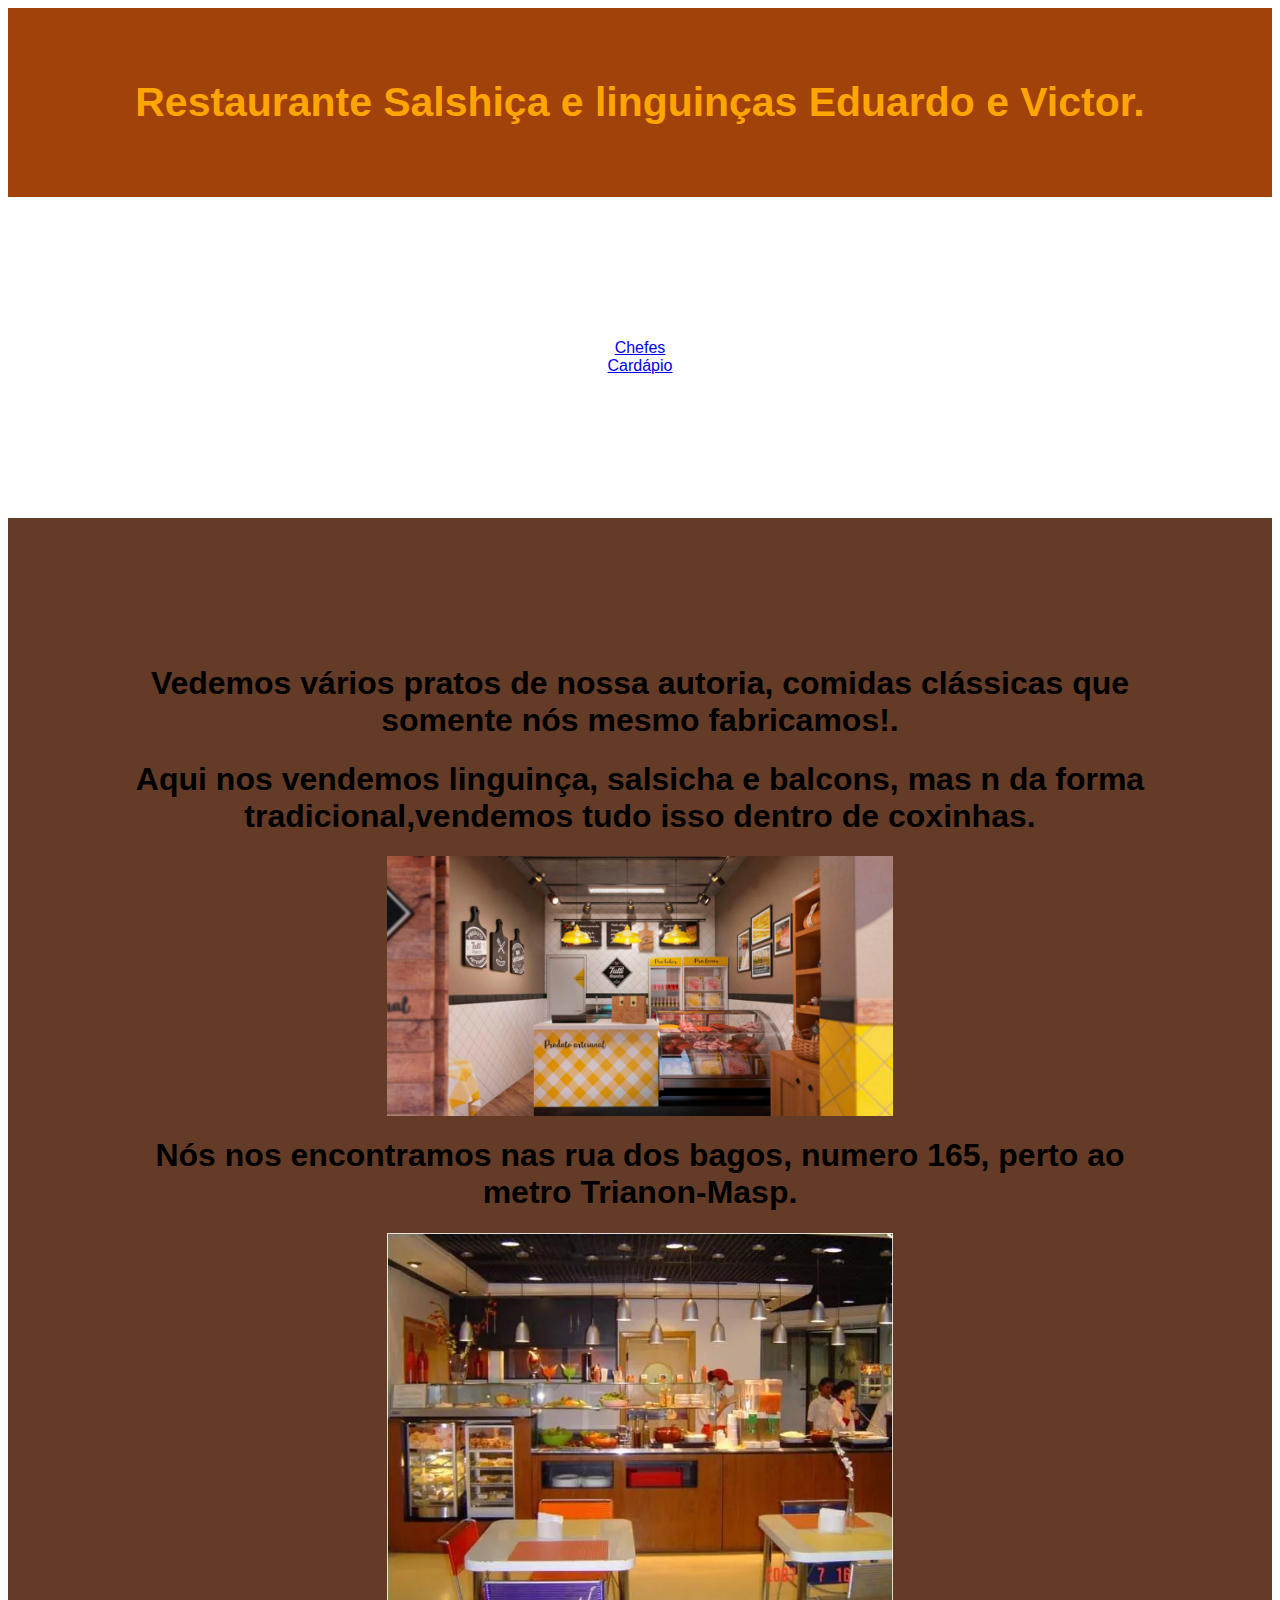
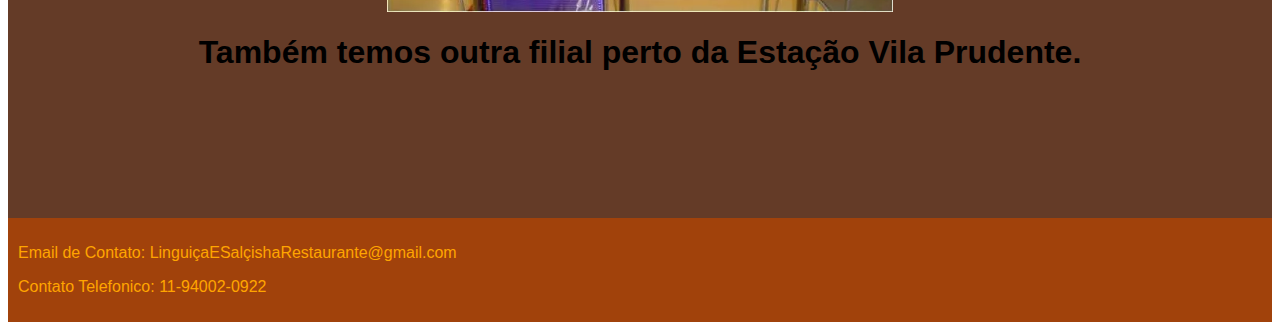
<file: index.html>
<!DOCTYPE html>
<html lang="en">

<head>
    <link rel="stylesheet" href="css/style_layout.css">
    <meta charset="UTF-8">
    <meta name="viewport" content="width=device-width, initial-scale=1.0">
    <link rel="icon" type="imagem/x-icon" href="imagem/icons8-salsichas-64.png">
    <title>Linguinçudos</title>
</head>

<body>
    <header>
        <h3>Restaurante Salshiça e linguinças Eduardo e Victor.</h3>
    </header>

    <section>
        <nav>
            <ul>
                <li><a href="http://127.0.0.1:5500/chefes.html">Chefes</a></li>
                <li><a href="http://127.0.0.1:5500/cardapio.html">Cardápio</a></li>
        </nav>

        <article>
            <h1>Vedemos vários pratos de nossa autoria, comidas clássicas que somente nós mesmo fabricamos!.</h1>
            <h1>Aqui nos vendemos linguinça, salsicha e balcons, mas n da forma tradicional,vendemos tudo isso dentro de coxinhas.</h1>
            <img src="imagem/01-4-1.jpg" alt="Imagem da nossas lojas" style="display: block;margin: auto;" class="Estilodaimagem"></img>
            <h1>Nós nos encontramos nas rua dos bagos, numero 165, perto ao metro Trianon-Masp.</h1>
            <img src="imagem/lanchonete-corporativa-01.webp" alt="Imagem de outram loja nossa" style="display: block;margin: auto;" class="Estilodaimagem"></img>
            <h1>Também temos outra filial perto da Estação Vila Prudente.</h1>
        </article>
    </section>

    <footer>
        <p>Email de Contato: LinguiçaESalçishaRestaurante@gmail.com</p>
        <p>Contato Telefonico: 11-94002-0922</p>
    </footer>
</body>

</html>
</file>
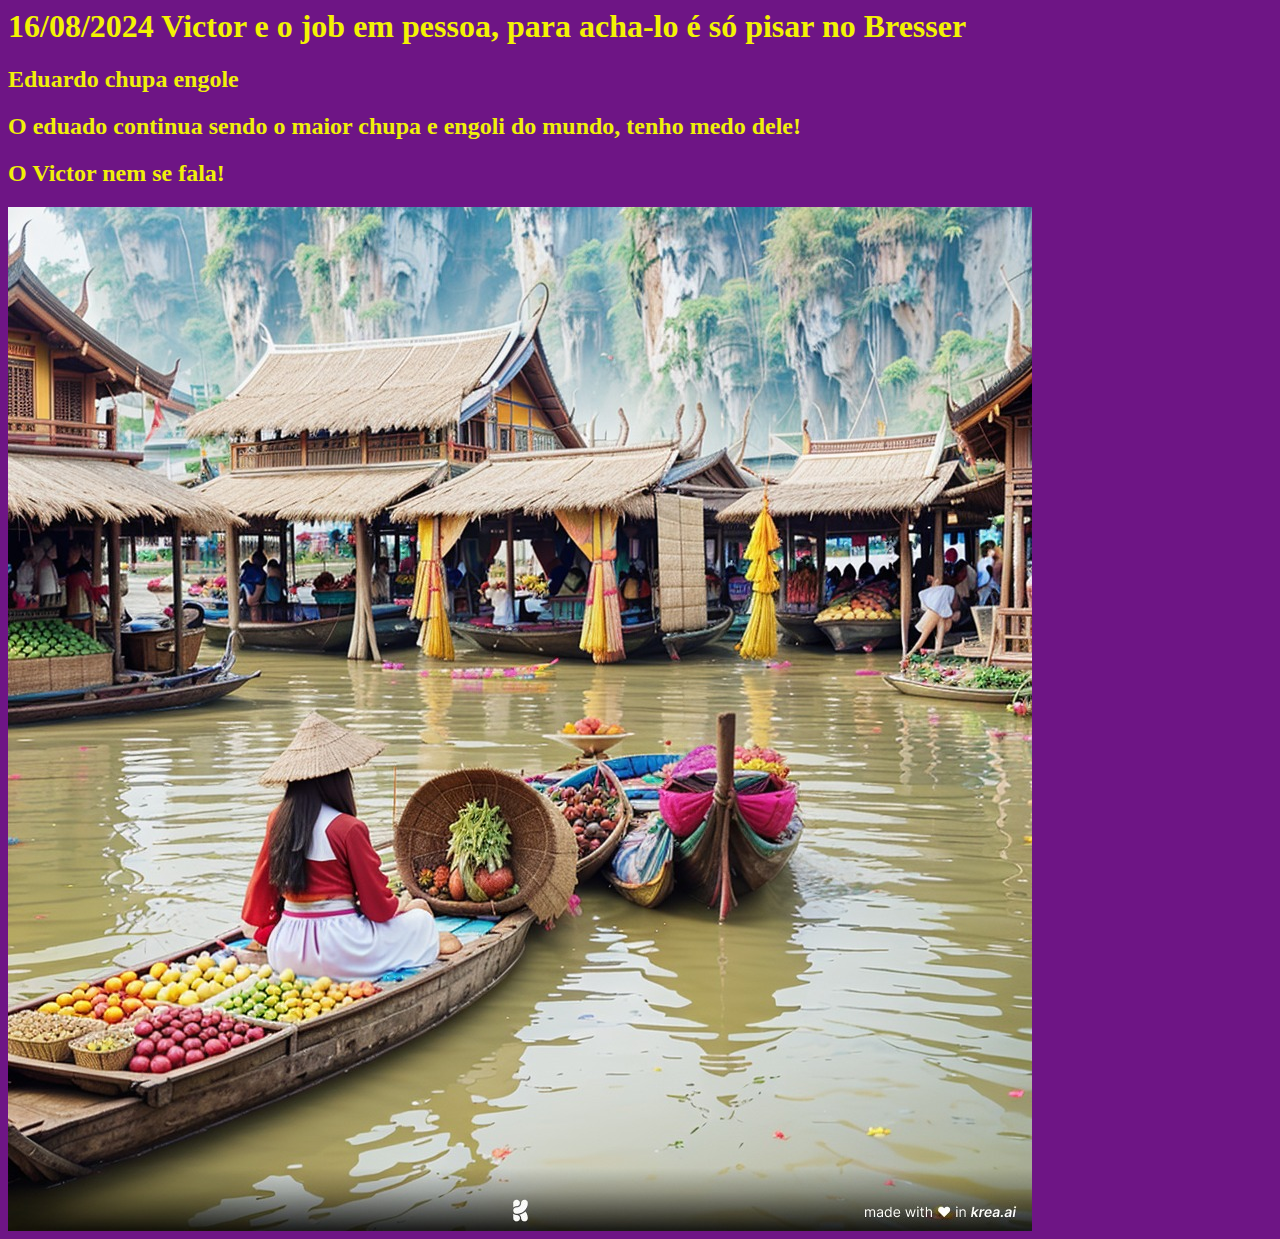
<file: aula_progamacaoweb.html>
<html>
<head> 
    <title> cabeça, PESCOÇO, ombro joelho e pé </title>
    <link rel="icon" type="imagem/x-icon" href="imagem/icons8-coco-32.png"
</head>

<body style="background-color: rgb(110, 21, 133);" >

<!-- Eles não fazem nada disso, tudo isso não passa de uma atividade. -->
<h1 style="color: rgb(243, 243, 3);" <p> 16/08/2024  Victor e o job em pessoa, para acha-lo é só pisar no Bresser </h1>
<h2 style="color: rgb(240, 240, 9);" style="font-family: Arial, Helvetica, sans-serif;"> Eduardo chupa engole </h2>
<h2 style="color: rgb(240, 240, 9);" style="font-family: Arial, Helvetica, sans-serif;"> O eduado continua sendo o maior chupa e engoli do mundo, tenho medo dele! </h2>
<h2 style="color: rgb(240, 240, 9);" style="font-family: Arial, Helvetica, sans-serif;"> O Victor nem se fala! </h2>
<img src="imagem/Imagem da aula.jpg" alt="Mensagem escondida">
</html
</file>
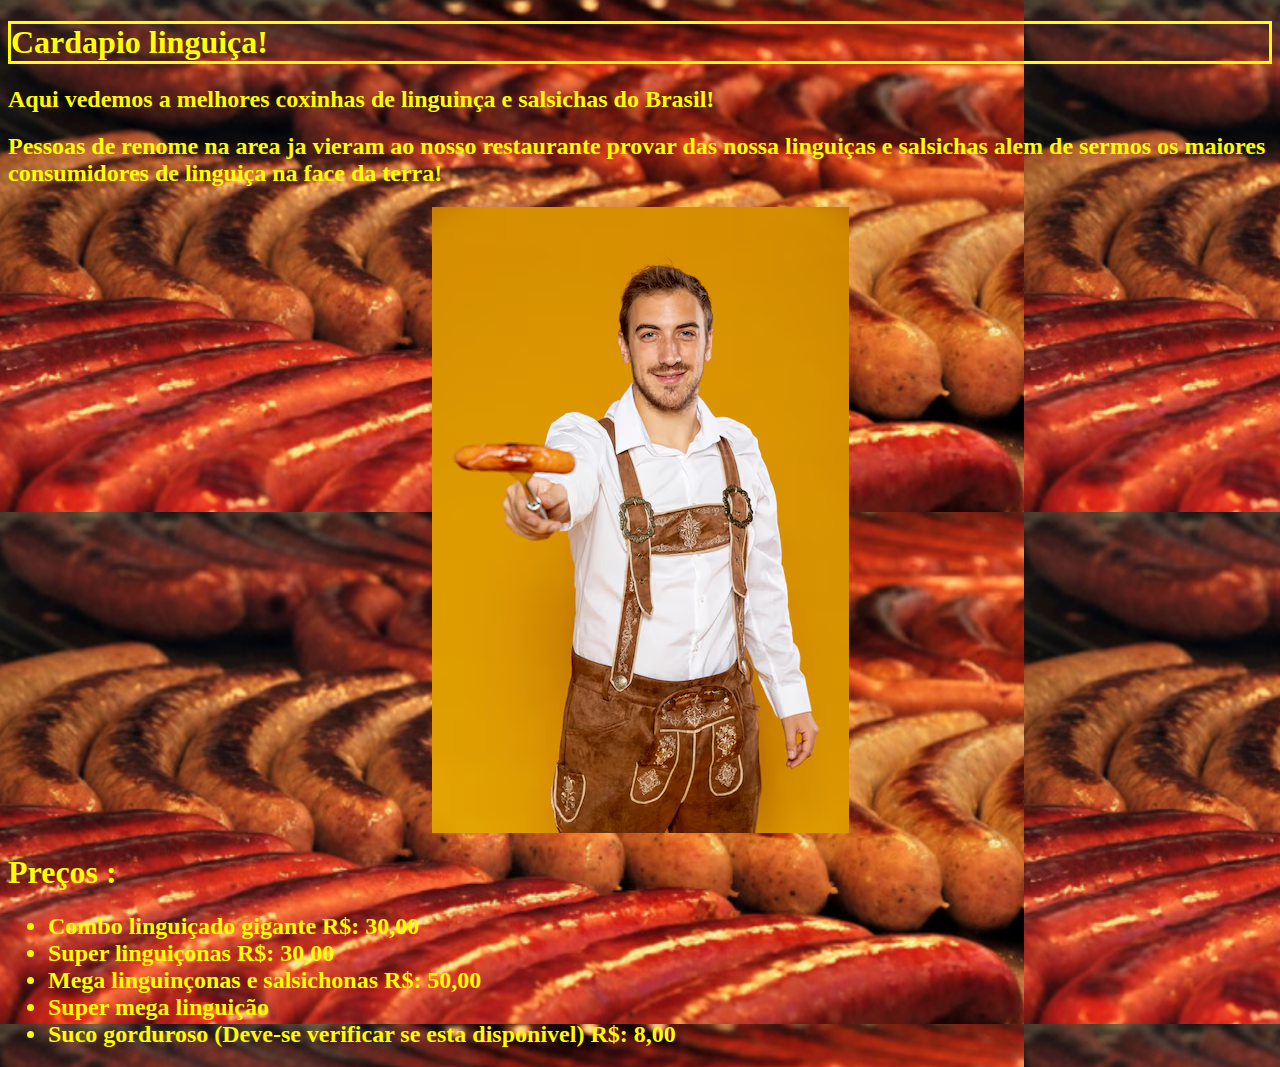
<file: cardapio.html>
<!DOCTYPE html>
<html lang="en">
<head>
    <meta charset="UTF-8">
    <meta name="viewport" content="width=device-width, initial-scale=1.0">
    <title>Linguinçudos</title>
        <link rel="icon" type="imagem/x-icon" href="imagem/icons8-salsichas-64.png">
    </head>
    <body>
    <style>
    body {
        background-image: url(imagem/Design-sem-nome-23-1024x512.png);
    }
    </style>
    <h1 div style="border: solid rgb(255, 255, 0); color: rgb(255, 255, 0);";> Cardapio linguiça!</div></h1>
    <h2 style="color: rgb(255, 251, 0);"> Aqui vedemos a melhores coxinhas de linguinça e salsichas do Brasil! </h2>
    <h2 style="color: rgb(255, 251, 0);"> Pessoas de renome na area ja vieram ao nosso restaurante provar das nossa linguiças e salsichas alem de sermos os maiores consumidores de linguiça na face da terra!</h2> 
    <img src="imagem/homem-segurando-alemao-linguica-com-fundo-amarelo_23-2148270229.avif" alt="Esse homem nao e o Eduardo nem o Victor" style="display: block;margin: auto;"> <!--Esse é o codigo para centralizar a imgaem-->
    <h1 style="color: rgb(255, 251, 0);"> Preços :</h1> 
<ul>
    <h2><li style="color: rgb(255, 251, 0);">Combo linguiçado gigante R$: 30,00 </li>
    <li style="color: rgb(255, 251, 0);"> Super linguiçonas R$: 30,00</li>
    <li style="color: rgb(255, 251, 0);"> Mega linguinçonas e salsichonas R$: 50,00</li>
    <li style="color: rgb(255, 251, 0);"> Super mega linguição</li>
    <li style="color: rgb(255, 251, 0);"> Suco gorduroso (Deve-se verificar se esta disponivel) R$: 8,00 </li></h2>
    </ul>
</div>
</body>
</html>
</file>
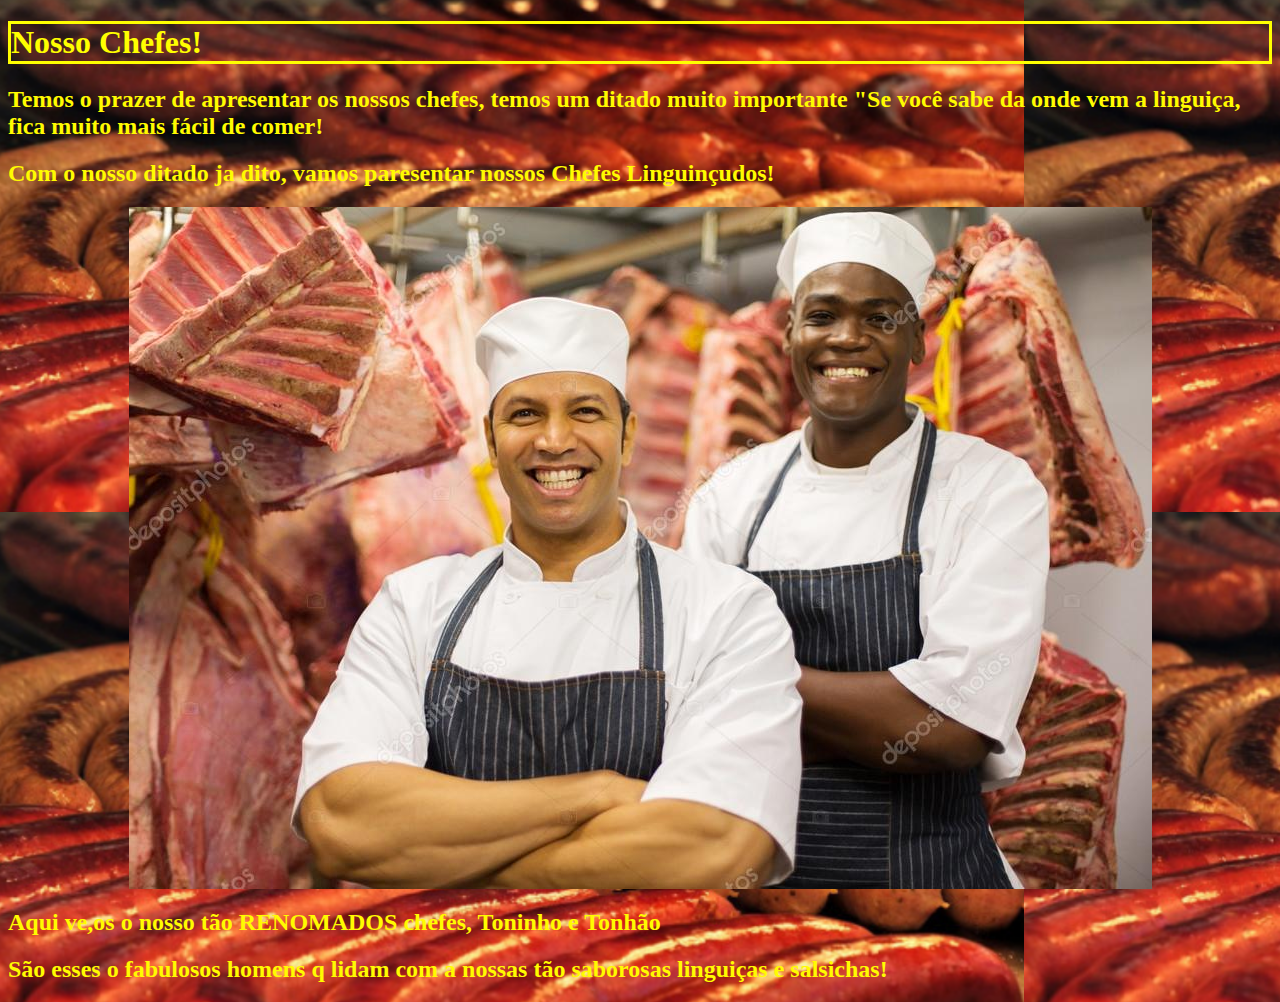
<file: chefes.html>
<!DOCTYPE html>
<html lang="en">
<head>
    <meta charset="UTF-8">
    <meta name="viewport" content="width=device-width, initial-scale=1.0">
    <title>Linguinçudos</title>
    <link rel="icon" type="imagem/x-icon" href="imagem/icons8-salsichas-64.png">
</head>
<body>
<style>
    body{
        background-image: url(imagem/Design-sem-nome-23-1024x512.png)
    }
</style>
<h1 div style="border: solid rgb(255, 255, 0); color: rgb(255, 255, 0);";> Nosso Chefes! </div></h1>
<h2 style="color: rgb(255, 251, 0);"> Temos o prazer de apresentar os nossos chefes, temos um ditado muito importante "Se você sabe da onde vem a linguiça, fica muito mais fácil de comer!</h2> 
<h2 style="color: rgb(255, 251, 0);"> Com o nosso ditado ja dito, vamos paresentar nossos Chefes Linguinçudos!</h2>
<img src="imagem/depositphotos_99467736-stock-photo-butchers-standing-in-butchery.jpg" alt="Esses sao os nosso chefes de renome" style="display: block;margin: auto;"> 
<h2 style="color:rgb(255, 251, 0) ;">Aqui ve,os o nosso tão RENOMADOS chefes, Toninho e Tonhão</h2>
<h2 style="color:rgb(255, 251, 0) ;">São esses o fabulosos homens q lidam com a nossas tão saborosas linguiças e salsichas!</h2>
</body>
</html>
</file>
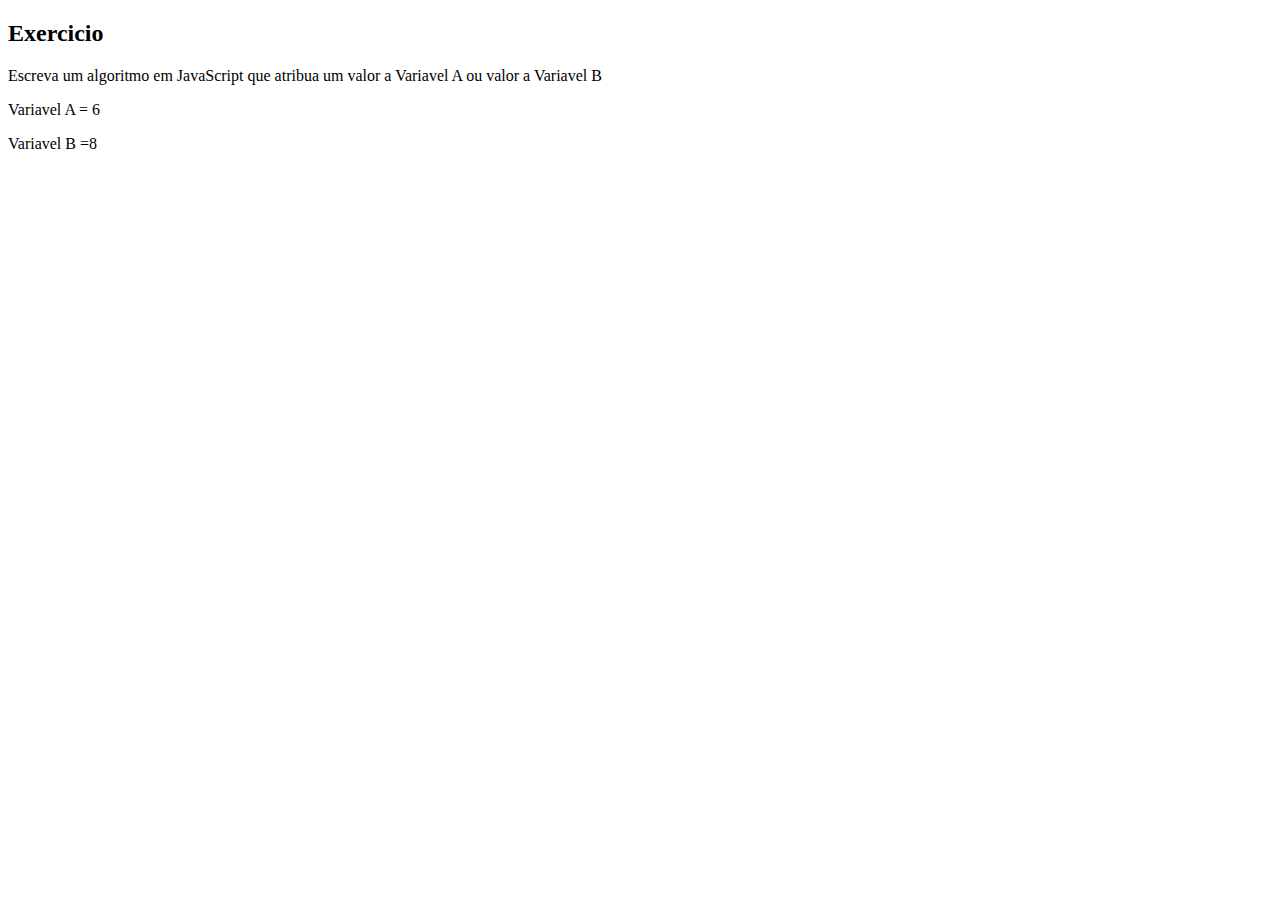
<file: exercicio.html>
<!DOCTYPE html>
<html>
<body>

<h2>Exercicio</h2>

<p id="demo">Escreva um algoritmo em JavaScript que atribua um valor a Variavel A ou valor a Variavel B</p>
<p> Variavel A = 6 </p>
<p> Variavel B =8 </p>
<script>
let x, z;
x = 6;        // Statement 2
y = 8;        // Statement 3

document.getElementById("demo").innerHTML =
"Os valores invertidos são:" =y = x ;
</script>

</body>
</html>
</file>
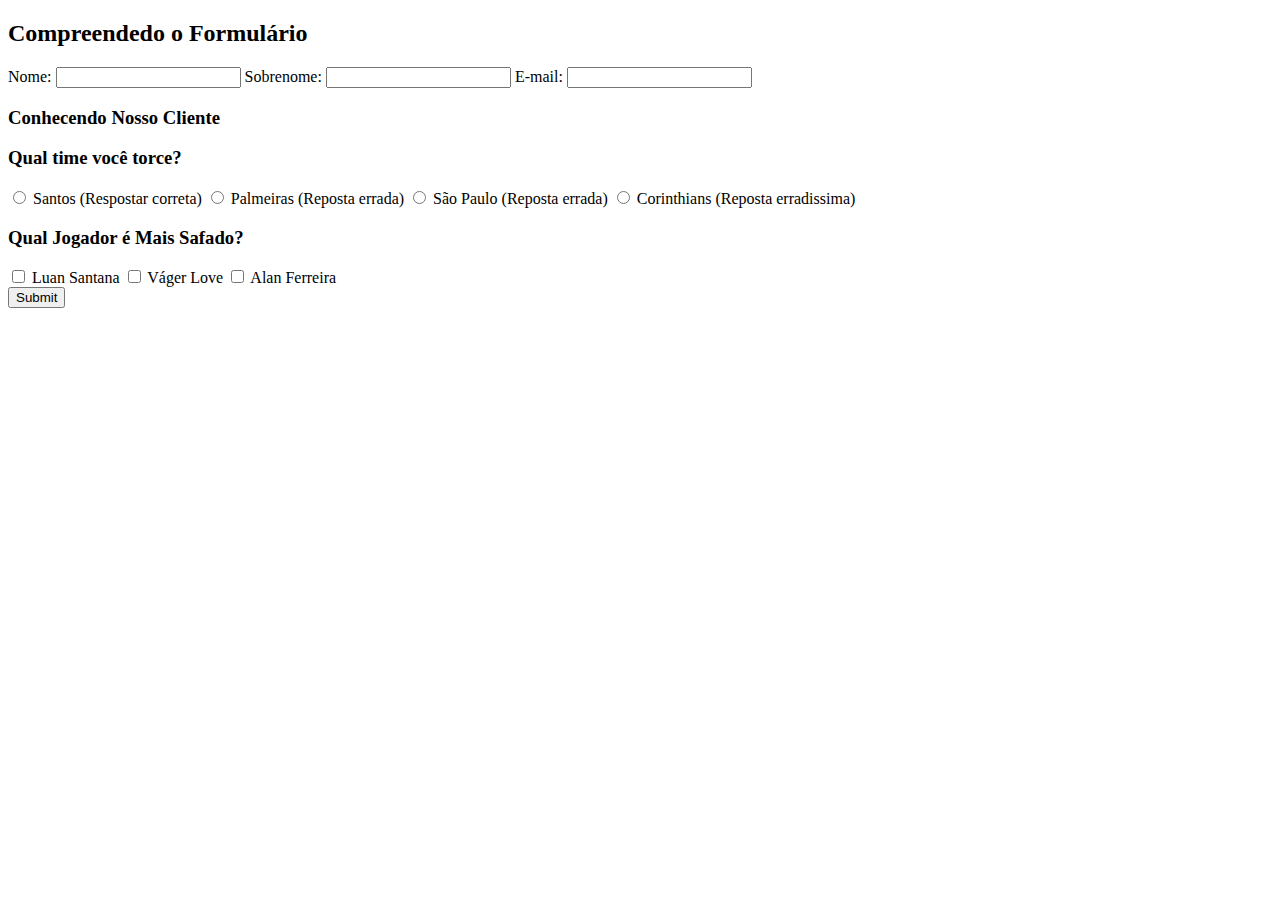
<file: formulario.html>
<!DOCTYPE html>
<html lang="en">
<head>
    <meta charset="UTF-8">
    <meta name="viewport" content="width=device-width, initial-scale=1.0">
    <title>Infromação de Clientes</title>
</head>
<body>
    <h2>Compreendedo o Formulário</h2>
    <form>
        <lable for="Primeiro Nome">Nome: </lable>
        <input type="text" id="Primeiro Nome" name="Primeiro Nome" valure="Daniel">
        <label for="sobrenome">Sobrenome: </label>
        <input type="text" id="Sobrenome" name="Sobrenome" valure="Azevedo">
        <label for="email">E-mail: </label>
        <input type="eamil" id="email" name="email" valure="Daniel.azevedo081205@gmail.com">

        <h3>Conhecendo Nosso Cliente</h3>
        <h3>Qual time você torce?</h3>
        <input type="radio" id="Opção1" name="fav_leguage" valure="Opção1">
        <label for="Santos">Santos (Respostar correta)</label>
        <input type="radio" id="Opção2" name="fav_leguage" valure="Opção2">
        <label for="Palmeiras">Palmeiras (Reposta errada)</label>
        <input type="radio" id="Opção3" name="fav_leguage" valure="Opção3">
        <label for="São Paulo">São Paulo (Reposta errada)</label>
        <input type="radio" id="Opção4" name="fav_leguage" valure="Opção4">
        <label for="Corinthians">Corinthians (Reposta erradissima)</label>

        <h3>Qual Jogador é Mais Safado?</h3>
        <input type="checkbox" id="CACHORRÕES" name="CACHORRÕES" valure="Luan Santana">
        <label for="cachorrão1">Luan Santana</label>
        <input type="checkbox" id="CACHORRÕES" name="CACHORRÕES" valure="Váger Love">
        <label for="cachorrão2"> Váger Love</label>
        <input type="checkbox" id="CACHORRÕES" name="CACHORRÕES" valure="Alan Ferreira">
        <label for="cachorrão3"> Alan Ferreira</label>
        <br>
        <input type="submit" valure="Enviar Formulário">
</body>
</html>
</file>
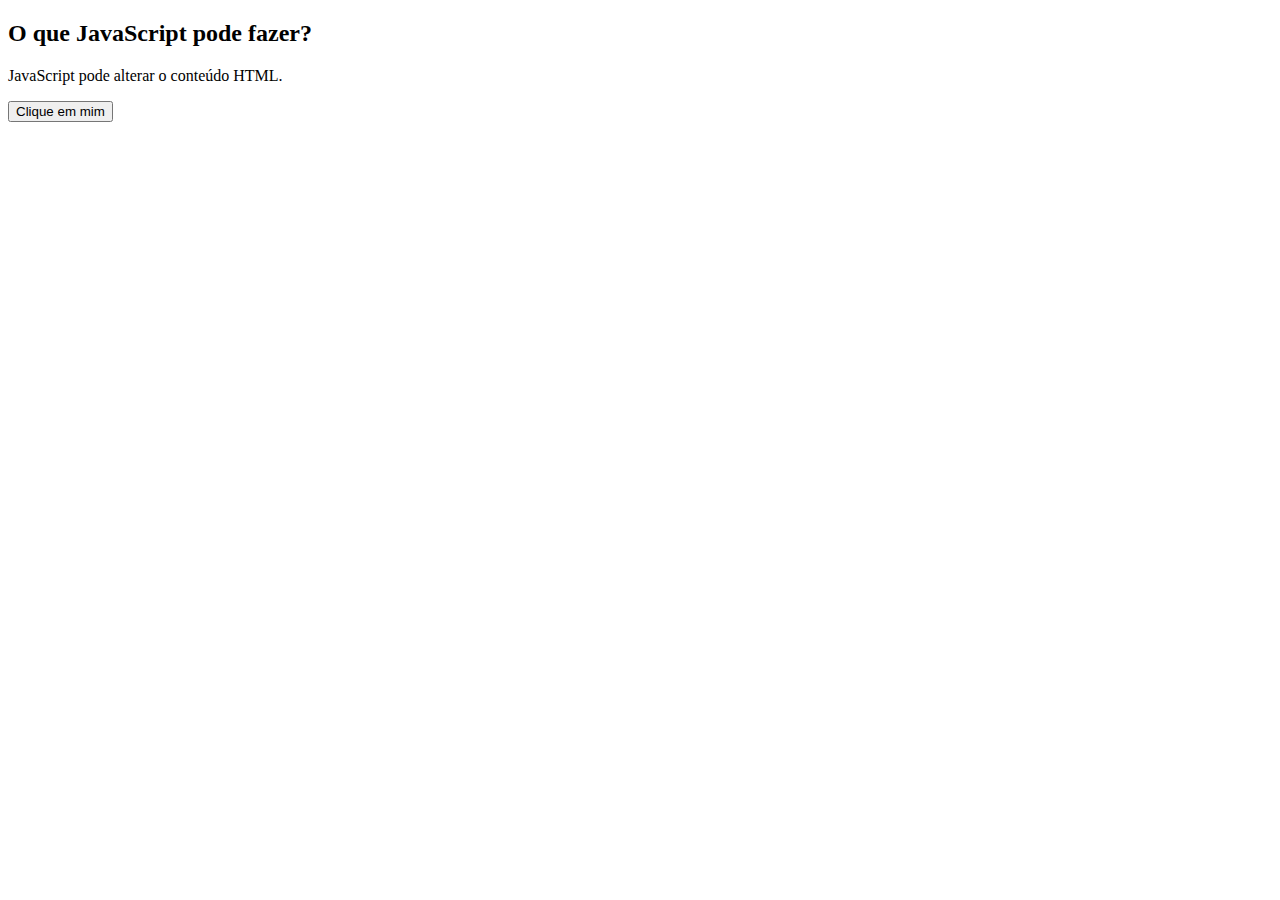
<file: hello-word.html>
<!DOCTYPE html>
<html>
<body>
    
    <h2> O que JavaScript pode fazer?</h2>
    <p id="demo"> JavaScript pode alterar o conteúdo HTML.</p>
    <button type="button" onclick='document.getElementById("demo").innerHTML="Olá JavaScript!"'> Clique em mim </button>

</body>
</html>
</file>
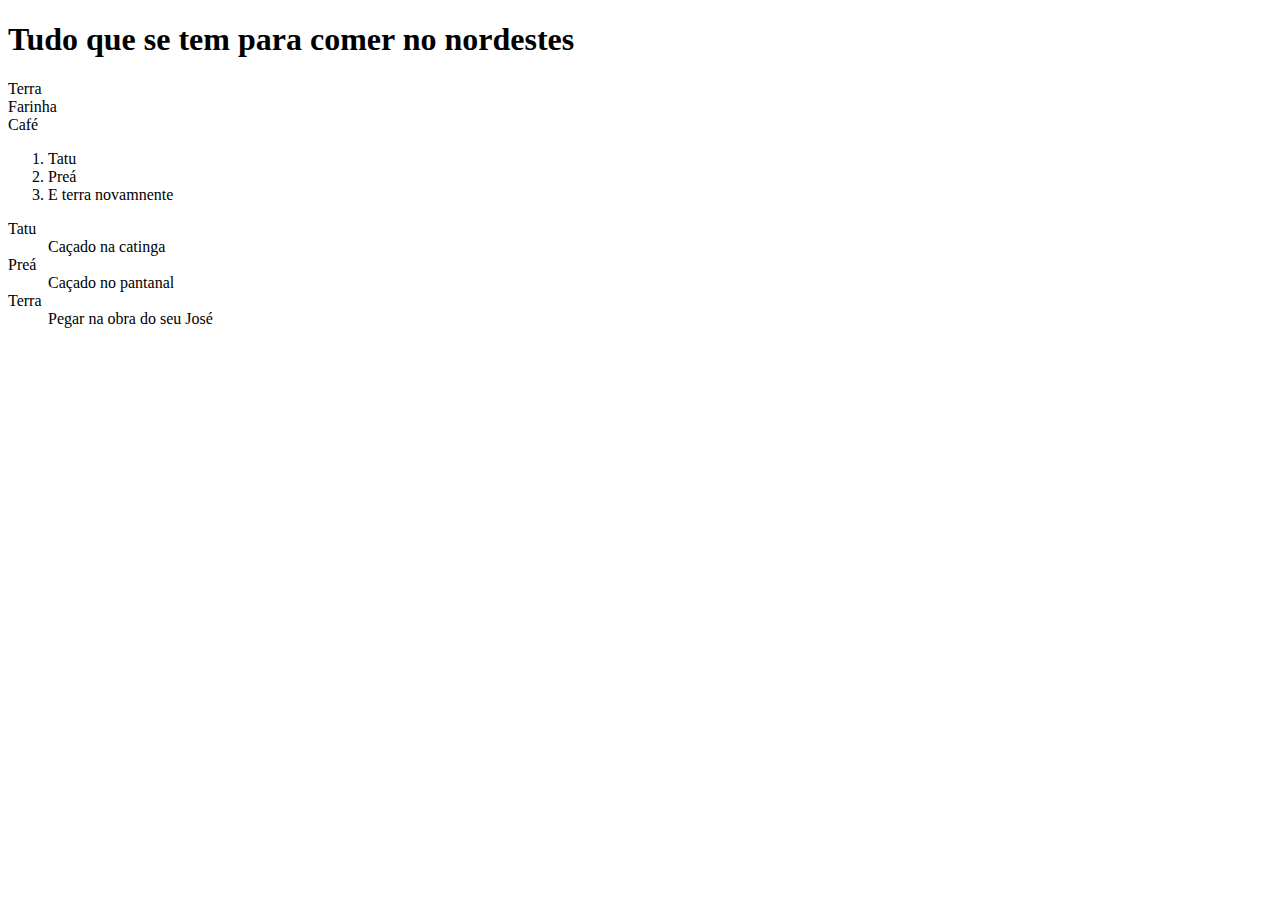
<file: lists.html>
<!DOCTYPE html>
<html lang="en">
<head>
    <meta charset="UTF-8">
    <meta name="viewport" content="width=device-width, initial-scale=1.0">
    <title>Lists</title>
</head>
<body>
    <p><h1> Tudo que se tem para comer no nordestes</h1></p>
        <li>Terra</li>
        <li>Farinha</li>
        <li>Café</li>
    </ul>
    <ol>
        <li>Tatu</li>
        <li>Preá</li>
        <li>E terra novamnente  </li>
    </ol>
    <dl> 
        <dt>Tatu</dt>
        <dd>Caçado na catinga</dd>
        <dt>Preá</dt>
        <dd>Caçado no pantanal</dd>
        <dt>Terra</dt>
        <dd>Pegar na obra do seu José</dd>
    </dl>
</body>
</html>
</file>
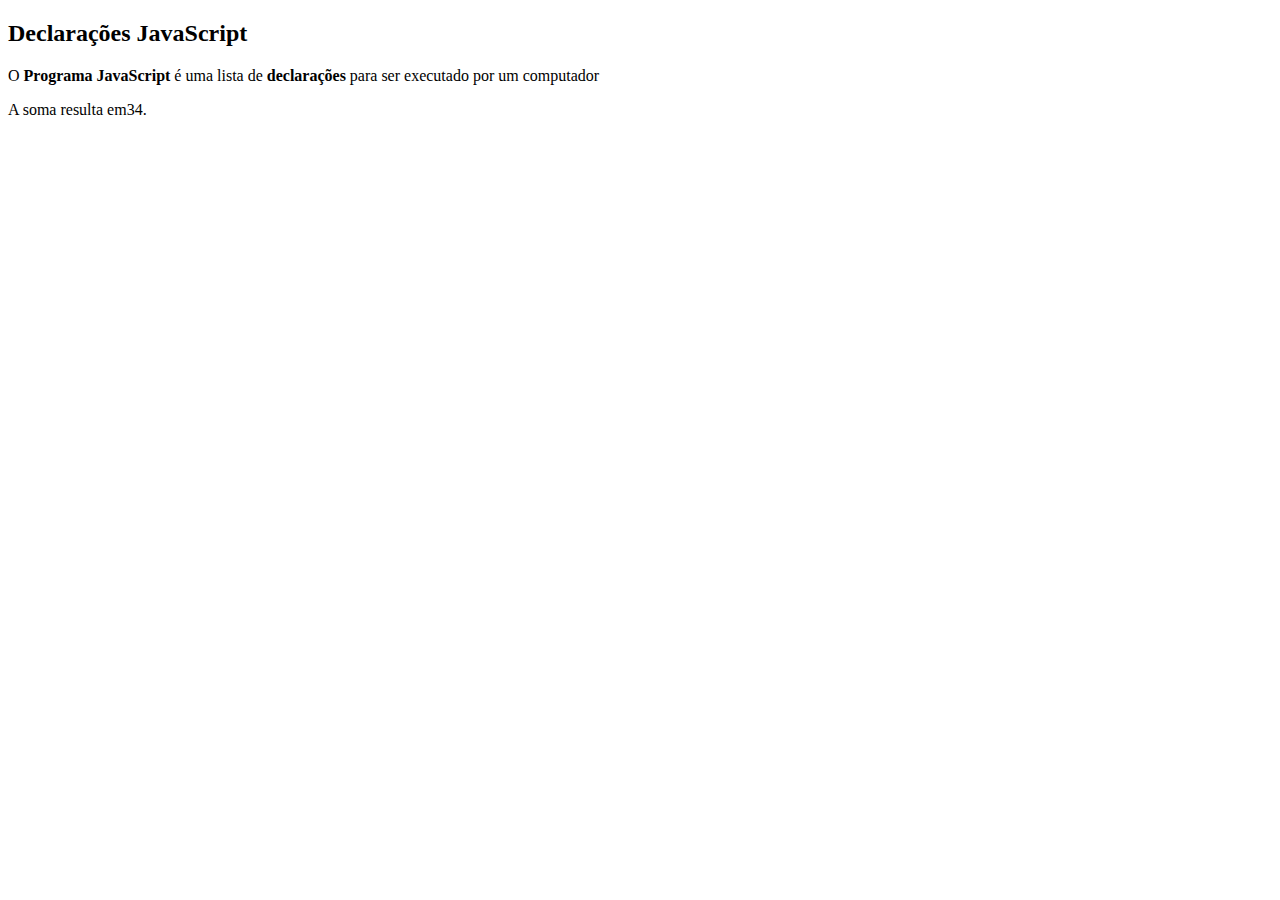
<file: soma.html>
<!DOCTYPE html>
<html>
<body>

<h2>Declarações JavaScript</h2>

<p>O <b>Programa JavaScript</b> é uma lista de <b>declarações</b> para ser executado por um computador</p>

<p id="demo"></p>

<script>
let x, y, z;  // Statement 1
x = 16;        // Statement 2
y = 18;        // Statement 3
z = x + y;    // Statement 4

document.getElementById("demo").innerHTML =
"A soma resulta em" + z + ".";  
</script>

</body>
</html>
</file>
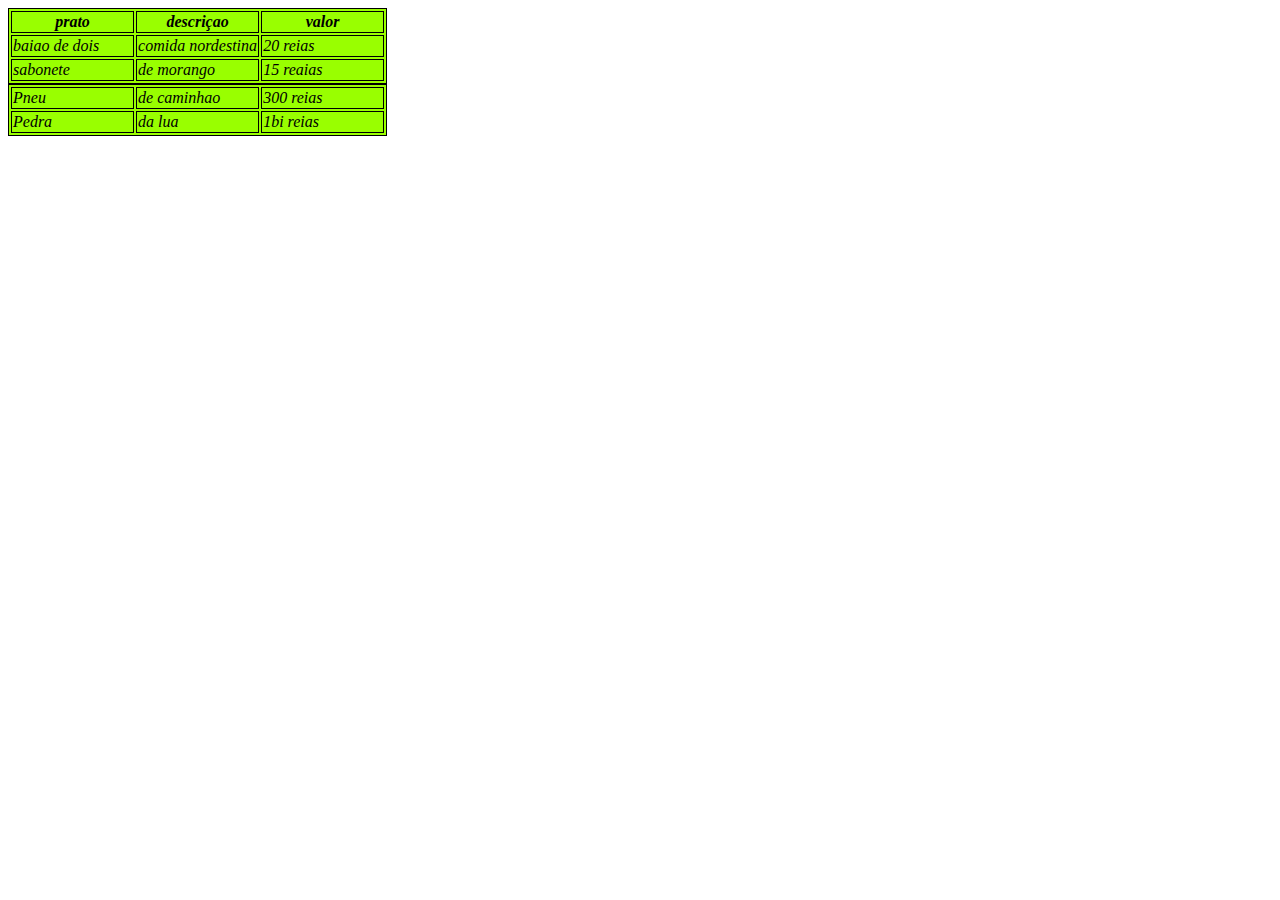
<file: table.html>
<!DOCTYPE html>
<html lang="en">
<head>
    <meta charset="UTF-8">
    <meta name="viewport" content="width=device-width, initial-scale=1.0">
    <title>Table</title>
    <style> 
        table,th,td 
        {
            width: 30%;
            border: 1px solid rgb(0, 0, 0);
            background-color: rgb(153, 255, 0);
            font-style: italic;
        }
    </style>
</head>

<body>
    <table>
        <tr>
            <th>prato</th>
            <th>descriçao</th>
            <th>valor</th>

        </tr>
        <tr>
            <td>baiao de dois</td>
            <td>comida nordestina</td>
            <td>20 reias</td>
        </tr>
        <tr>
            <td>sabonete</td>
            <td>de morango</td>
            <td>15 reaias</td>
        </tr>
    </table>
    <table>
        <tr>
            <td>Pneu</td>
            <td>de caminhao</td>
            <td>300 reias</td>

        </tr>
        <tr>
            <td>Pedra</td>
            <td>da lua</td>
            <td>1bi reias</td>
        </tr>

    </table>
    
</body>
</html>
</file>
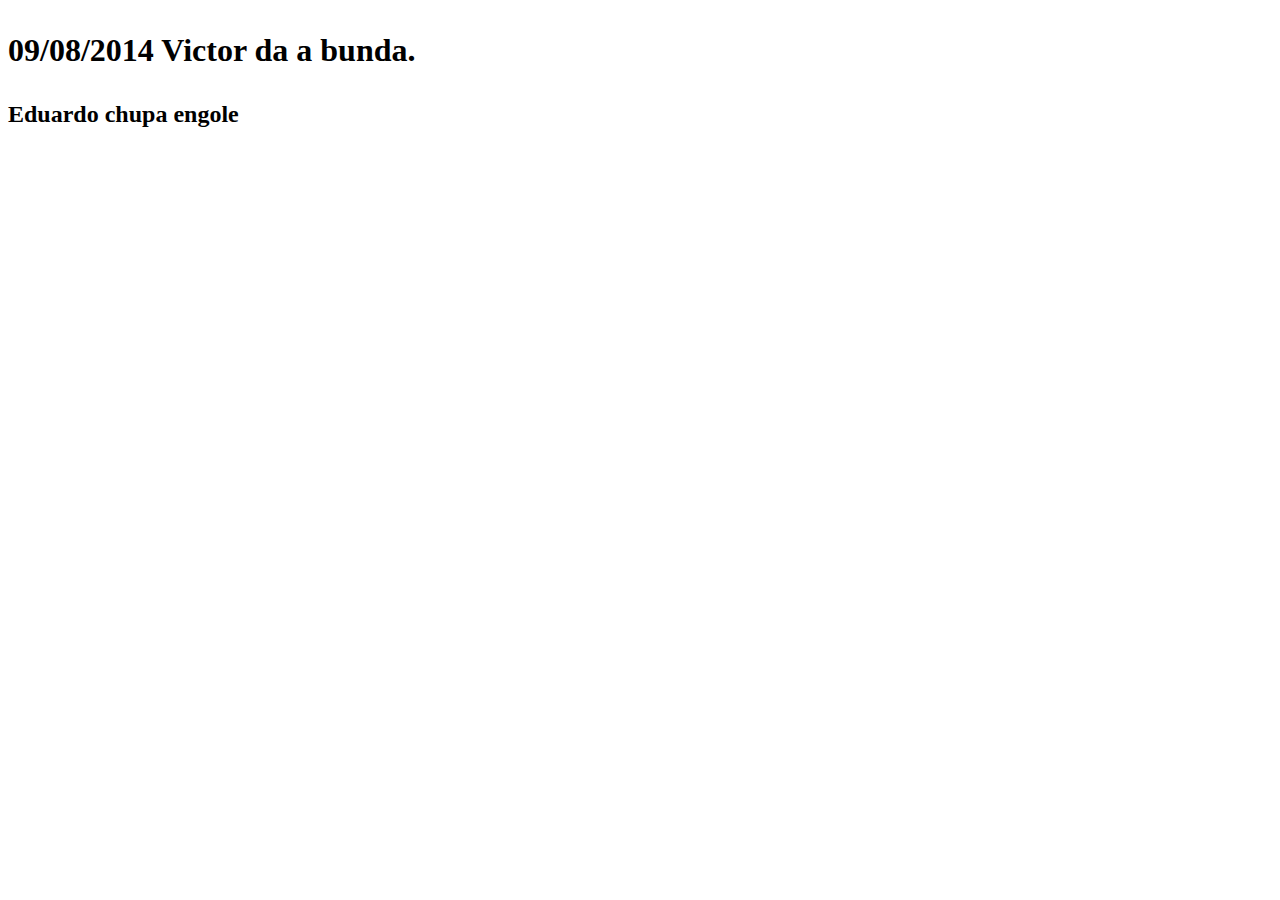
<file: teste.html>
<!DOCTYPE html>
<html lang="en">
<head>
    <meta charset="UTF-8">
    <meta name="viewport" content="width=device-width, initial-scale=1.0">
    <title>cabeça, PESCOÇO, ombro joelho e pé</title>
</head>
<body>
    <h1><p>09/08/2014  Victor da a bunda.</h1>
    <h2> Eduardo chupa engole </h2>
</body>
</html>
</file>
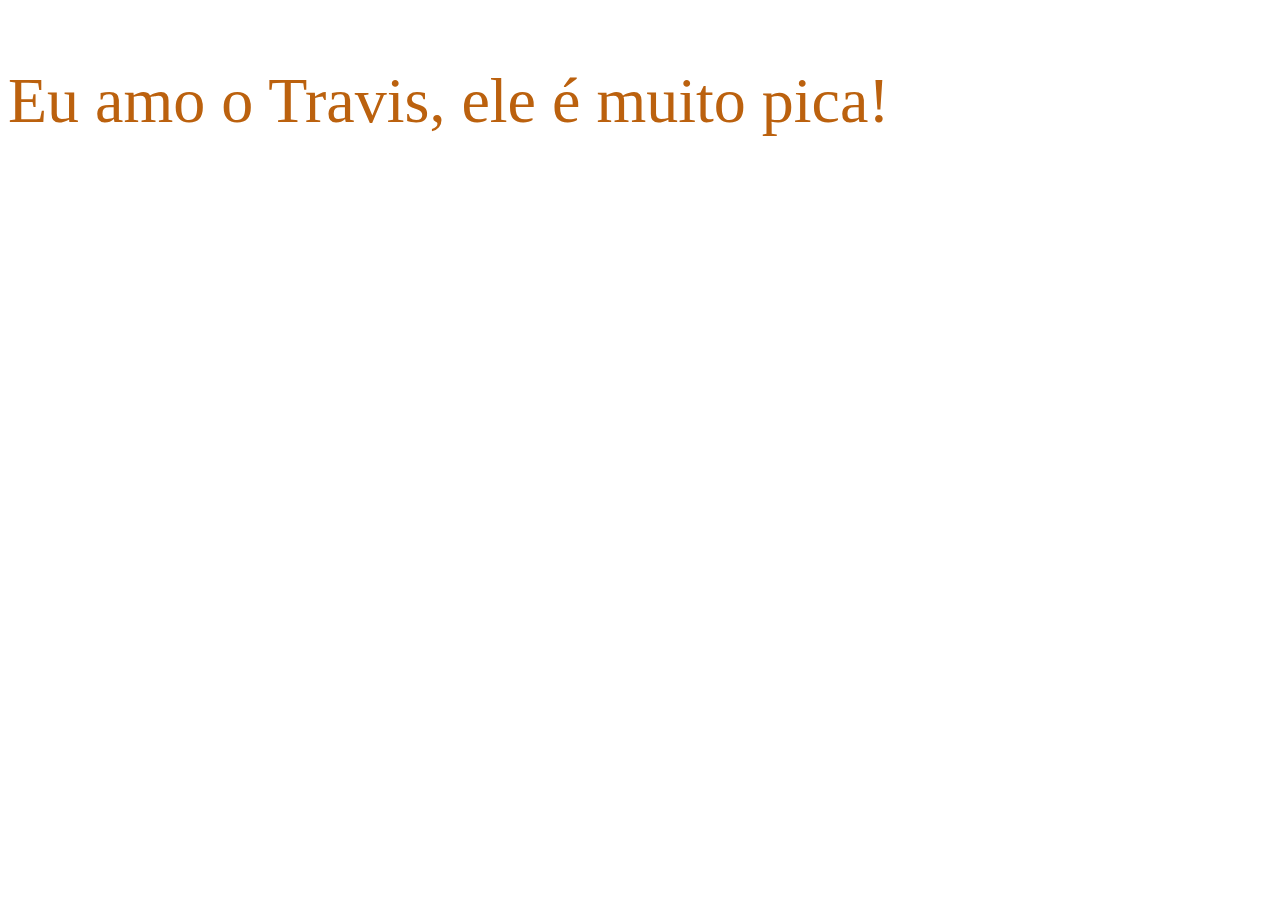
<file: aula07/cssexterno.html>
<!DOCTYPE html>
<html lang="en">
<head>
    <link rel="stylesheet" href="./style/externo.css">
    <meta charset="UTF-8">
    <meta name="viewport" content="width=device-width, initial-scale=1.0">
    <title>Meu web-site sobre CSS Extreno</title>
</head>
<body>
    <p>Eu amo o Travis, ele é muito pica!</p>
</body>
</html>
</file>
<file: css/style_layout.css>
*{
    box-sizing: border-box;
}

body {
    font-family: Arial, Helvetica, sans-serif;
}

/* Isso serve para mudar style do header */
header {
    background-color: rgb(161, 66, 11);
    padding: 30px;
    text-align: center;
    font-size: 35px;
    color: orange;
}

/*Cria duas colunas/caixas que flutuam uma ao lado da outra*/
nav {
    float: center;
    width: 100%;
    height: 100%;
    background-color: rgb(255, 255, 255);
    padding: 10%;
}

nav ul {
    text-align: center;
    list-style-type: none;
    padding: 0;
}

article {

    float: center;
    padding: 10%;
    width: 100%;
    background-color: rgb(100, 59, 39);
    height: 100%;
    text-align: center;
}

/* Limpa os floats após as colunas */
section::after {
    content: "";
    display: table;
    clear: both;
}

/* Estilize o rodapé */
footer {
    background-color: rgb(161, 66, 11);
    padding: 10px;
    text-align: center;
    color: orange;
    text-align: left;
}

/* Layout responsivo - faz com que as duas colunas/caixas sejam empilhadas uma em cima da outra em vez de uma ao lado da outra, em telas pequenas */
@media (max-width: 600px) {

    nav,
    article {
        width: 100%;
        height: auto;
    }
}

.Estilodaimagem {
    width: 50%;height: 50%;
}
</file>
<file: aula07/style/externo.css>
p {
    color: rgb(187, 97, 14);
    font-size: 4rem;
}
</file>
